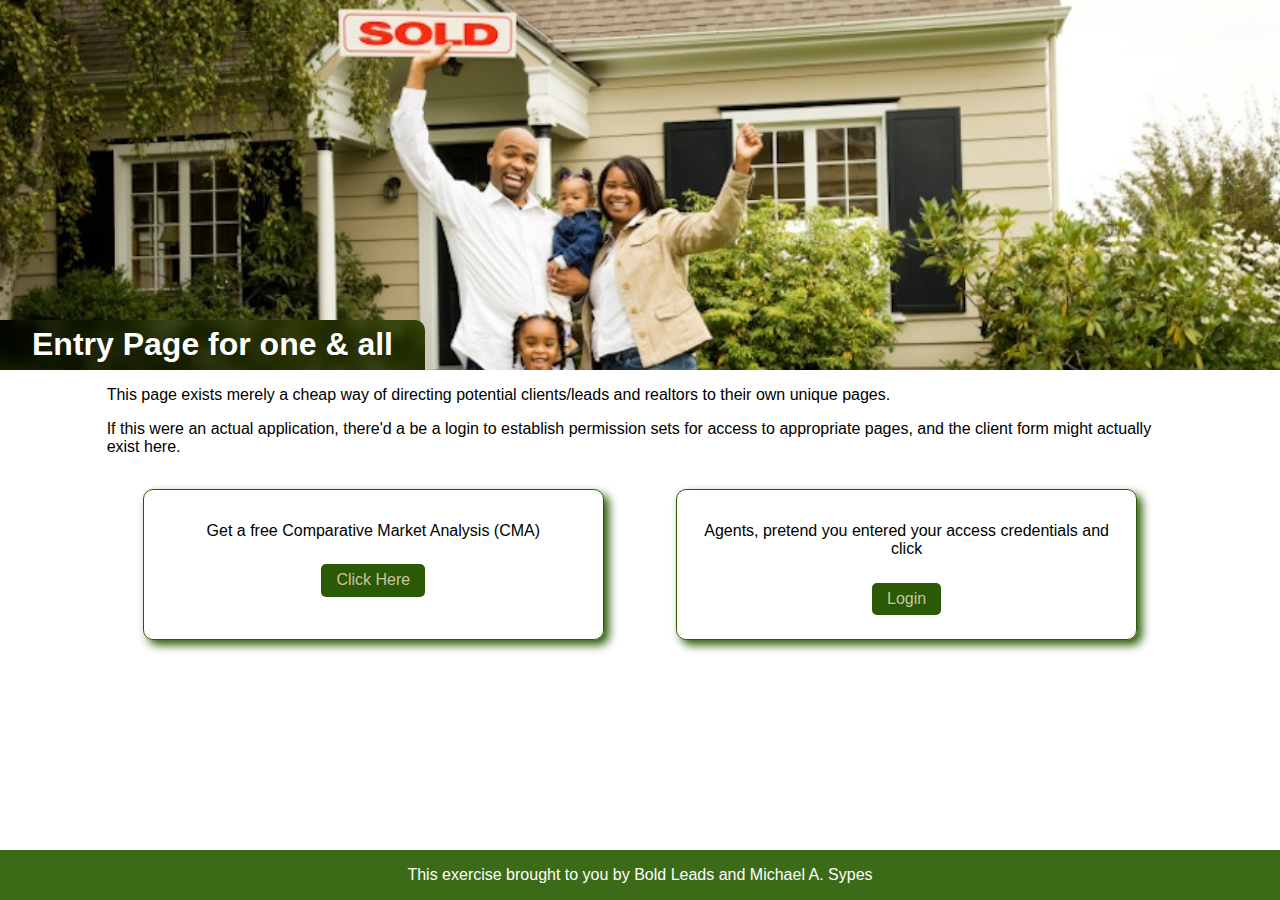
<file: index.html>
<!DOCTYPE html>
<html lang="en">
<head>
    <meta charset="UTF-8">
    <title>Bold Leads Entry Page</title>

    <link rel="stylesheet" href="css/normalize.css">
    <link rel="stylesheet" href="css/styles.css">
</head>
<body>
<header>
    <h1>Entry Page for one &amp; all</h1>
</header>
<main class="main-content-wrapper">
    <p>This page exists merely a cheap way of directing potential clients/leads
        and realtors to their own unique pages.
    </p>
    <p>If this were an actual application, there'd a be a login
        to establish permission sets for access to appropriate pages,
        and the client form might actually exist here.
    </p>

    <div id="access-buttons">
        <div id="client-access">
            <p>Get a free Comparative Market Analysis (CMA)</p>
            <a id="client-access-button" class="buttonesque" href="client-form.html">Click Here</a>
        </div>
        <div id="agent-access">
            <p>Agents, pretend you entered your access credentials and click</p>
            <a id="client-access-button" class="buttonesque" href="agent-dashboard.php">Login</a>
        </div>

    </div>
</main>
<footer>
    <p>This exercise brought to you by Bold Leads and Michael A. Sypes</p>
</footer>
</body>
</html>
</file>
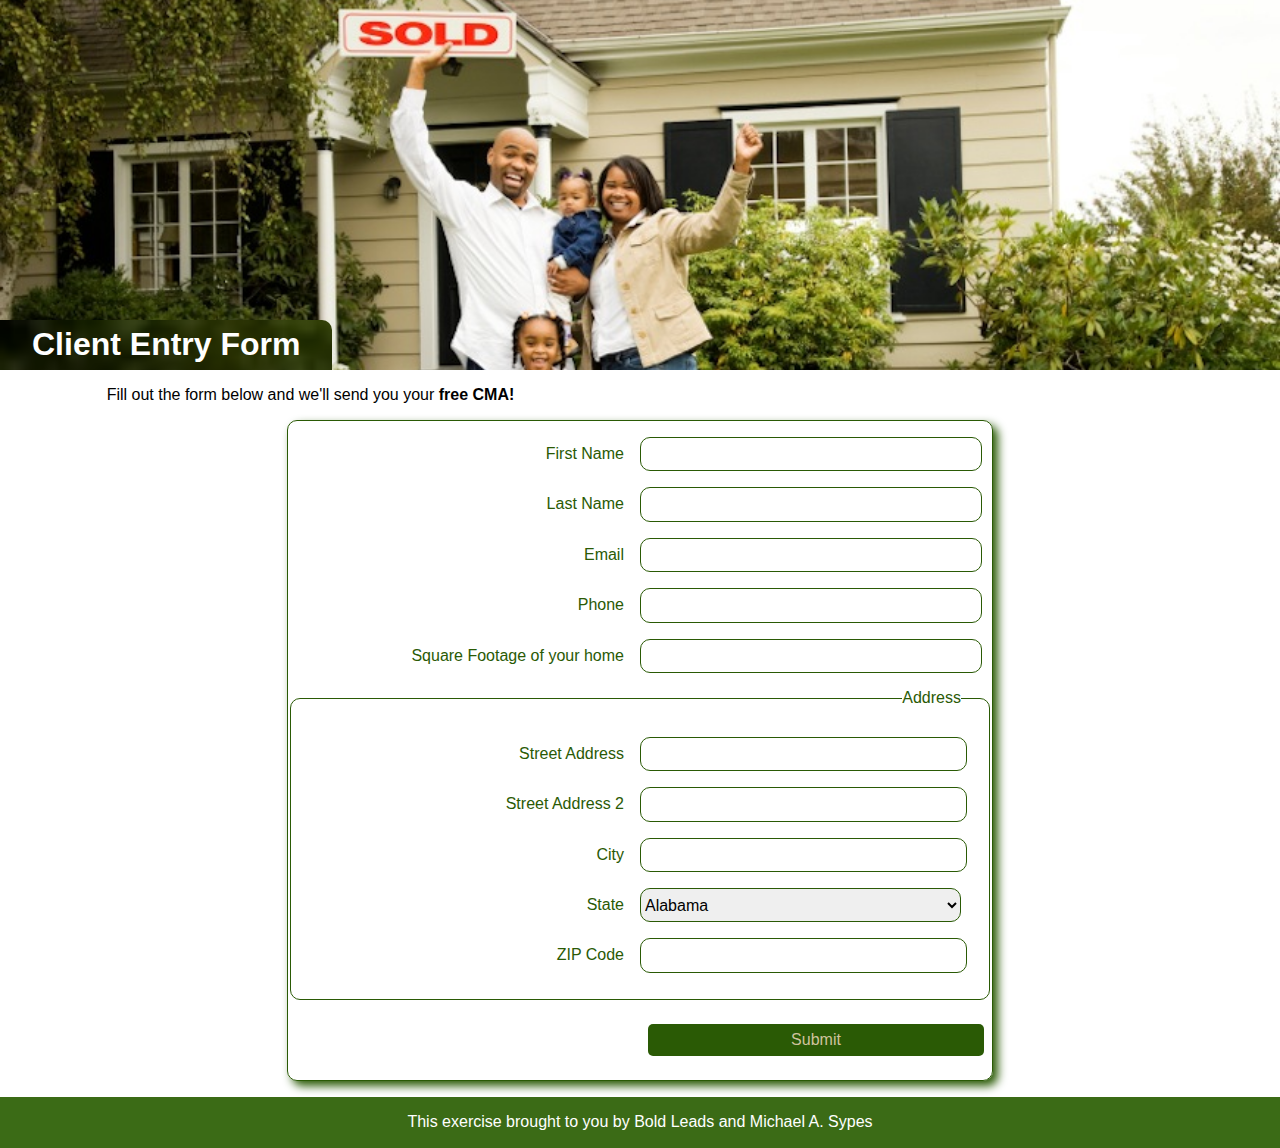
<file: client-form.html>
<!DOCTYPE html>
<html lang="en">
<head>
    <meta charset="UTF_8">
    <title>Client Form</title>
    <script
            src="https://code.jquery.com/jquery-3.3.1.min.js"
            integrity="sha256-FgpCb/KJQlLNfOu91ta32o/NMZxltwRo8QtmkMRdAu8="
            crossorigin="anonymous"></script>
    <script type="application/javascript" src="js/partial-data-collector.js"></script>

    <link rel="stylesheet" href="css/normalize.css">
    <link rel="stylesheet" href="css/styles.css">
</head>
<body>
<header>
    <h1>Client Entry Form</h1>
</header>
<main class="main-content-wrapper">
    <p>Fill out the form below and we'll send you your <strong>free CMA!</strong></p>
    
    <form id="lead_form" method="post" action="src/lead-submit.php">
        <div class="input_wrapper">
            <label for="first_name">First Name</label>
            <input type="text" value="" name="first_name" id="first_name" />
        </div>
        <div class="input_wrapper">
            <label for="last_name">Last Name</label>
            <input type="text" value="" name="last_name" id="last_name" />
        </div>
        <div class="input_wrapper">
            <label for="email">Email</label>
            <input type="text" value="" name="email" id="email" />
        </div>
        <div class="input_wrapper">
            <label for="phone">Phone</label>
            <input type="text" value="" name="phone" id="phone" />
        </div>
        <div class="input_wrapper">
            <label for="home_sqft">Square Footage of your home</label>
            <input type="number" value="" name="home_sqft" id="home_sqft" />
        </div>
        <fieldset id="address">
            <legend>Address</legend>
            <div class="input_wrapper">
                <label for="street_address">Street Address</label>
                <input type="text" value="" name="street_address" id="street_address" />
            </div>
            <div class="input_wrapper">
                <label for="street_address2">Street Address 2</label>
                <input type="text" value="" name="street_address2" id="street_address2" />
            </div>
            <div class="input_wrapper">
                <label for="city_address">City</label>
                <input type="text" value="" name="city_address" id="city_address" />
            </div>
            <div class="input_wrapper">
                <label for="state_address">State</label>
                <select name="state_address" id="state_address">
                    <option value="AL">Alabama</option>
                    <option value="AK">Alaska</option>
                    <option value="AZ">Arizona</option>
                    <option value="AR">Arkansas</option>
                    <option value="CA">California</option>
                    <option value="CO">Colorado</option>
                    <option value="CT">Connecticut</option>
                    <option value="DE">Delaware</option>
                    <option value="DC">District Of Columbia</option>
                    <option value="FL">Florida</option>
                    <option value="GA">Georgia</option>
                    <option value="HI">Hawaii</option>
                    <option value="ID">Idaho</option>
                    <option value="IL">Illinois</option>
                    <option value="IN">Indiana</option>
                    <option value="IA">Iowa</option>
                    <option value="KS">Kansas</option>
                    <option value="KY">Kentucky</option>
                    <option value="LA">Louisiana</option>
                    <option value="ME">Maine</option>
                    <option value="MD">Maryland</option>
                    <option value="MA">Massachusetts</option>
                    <option value="MI">Michigan</option>
                    <option value="MN">Minnesota</option>
                    <option value="MS">Mississippi</option>
                    <option value="MO">Missouri</option>
                    <option value="MT">Montana</option>
                    <option value="NE">Nebraska</option>
                    <option value="NV">Nevada</option>
                    <option value="NH">New Hampshire</option>
                    <option value="NJ">New Jersey</option>
                    <option value="NM">New Mexico</option>
                    <option value="NY">New York</option>
                    <option value="NC">North Carolina</option>
                    <option value="ND">North Dakota</option>
                    <option value="OH">Ohio</option>
                    <option value="OK">Oklahoma</option>
                    <option value="OR">Oregon</option>
                    <option value="PA">Pennsylvania</option>
                    <option value="RI">Rhode Island</option>
                    <option value="SC">South Carolina</option>
                    <option value="SD">South Dakota</option>
                    <option value="TN">Tennessee</option>
                    <option value="TX">Texas</option>
                    <option value="UT">Utah</option>
                    <option value="VT">Vermont</option>
                    <option value="VA">Virginia</option>
                    <option value="WA">Washington</option>
                    <option value="WV">West Virginia</option>
                    <option value="WI">Wisconsin</option>
                    <option value="WY">Wyoming</option>
                </select>
            </div>
            <div class="input_wrapper">
                <label for="zip_address">ZIP Code</label>
                <input type="text" value="" name="zip_address" id="zip_address" maxlength="5"/>
            </div>
        </fieldset>
            <div class="input_wrapper">
                <div><!-- empty for spacing--></div>
                <input type="submit" name="submit" value="Submit" class="buttonesque"/>
            </div>
    </form>
</main>
<footer>
    <p>This exercise brought to you by Bold Leads and Michael A. Sypes</p>
</footer>

</body>
</html>
</file>
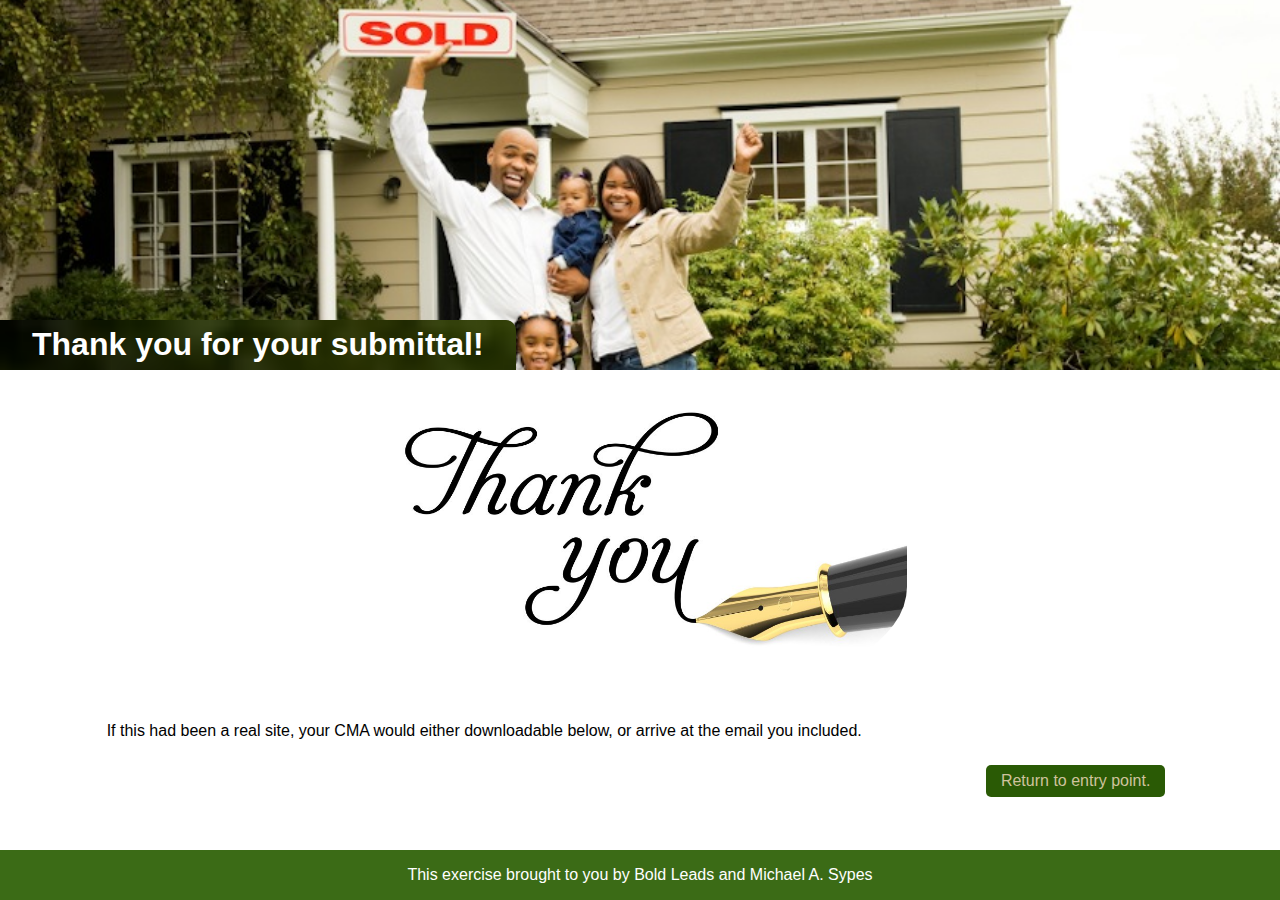
<file: thankyou.html>
<!DOCTYPE html>
<html lang="en">
<head>
    <meta charset="UTF-8">
    <title>Thank You!</title>

    <link rel="stylesheet" href="css/normalize.css">
    <link rel="stylesheet" href="css/styles.css">
</head>
<body>
<header>
    <h1>Thank you for your submittal!</h1>
</header>
<main class="main-content-wrapper">
    <div id="thankyou"><img src="img/thank-you-from-christian-vision-alliance.jpg" alt="Thank you!" /></div>
    <p>If this had been a real site, your CMA would either downloadable below, or arrive at the email you included.</p>
    <div style="float: right;"><a href="index.html" class="buttonesque">Return to entry point.</a></div>
</main>
<footer>
    <p>This exercise brought to you by Bold Leads and Michael A. Sypes</p>
</footer>
</body>
</html>
</file>
<file: css/styles.css>
/**************** Custom styles ********/

/* Generic stuff */

body{
  display: grid;
  grid-template-columns: 1fr 10fr 1fr;
  grid-template-rows: auto 1fr auto;
  grid-template-areas: "header     header   header"
                       "left-gutter main right-gutter"
                       "footer     footer   footer";

  font-family: Arial, sans-serif;
  min-height: 100vh;
}


header {
  grid-area: header;
  background-image: url('../img/buying-a-house-for-dummies.jpg');
  background-size: cover;
  background-position: 0 20%;
}
header h1 {
  background-image: url('../img/shrubbery.png');
  background-size: cover;
  background-color: #2A5A05;
  color: #FFFFFF;
  display: inline-block;
  padding: .2em 1em;
  margin: 25% 0 0 0;
  font-size: 25px;
}
@media (min-width: 400px){
  header h1 {
    border-radius: 0 10px 0 0;
    font-size: 32px;
    width: auto;
  }
}

main{
  grid-area: main;
}

footer{
  grid-area: footer;
  background-color: #3B6B16;
  color: #FFFFFF;
  text-align: center;
}

.buttonesque{
  background-color: #2A5A05;
  color: #CFC39D;
  border-radius: 5px;
  padding: 7px 15px;
  display: inline-block;
  margin: .5em;
  text-align: center;
  text-decoration: none;
  border:none;
}
.buttonesque:hover{
  background-color: #3B6B16;
  color: #FFFFFF;
}

/* Index Page */

#access-buttons{
  display: flex;
  flex-wrap: wrap;
  justify-content: space-around;
}

#access-buttons > div{
  border: #2A5A05 1px solid;
  border-radius: 10px;
  box-shadow: #2A5A05 5px 5px 10px;
  margin: 1em auto;
  padding: 1em;
  text-align: center;
}
@media (min-width: 400px){
  #access-buttons > div {
    width: 40%;
  }
}

/* Client Form */
@media (min-width: 400px){
  form{
    max-width: 66%;
    margin: 1em auto;
    border: #2A5A05 1px solid;
    border-radius: 10px;
    box-shadow: #2A5A05 5px 5px 10px;
  }
}

.input_wrapper{
  display: grid;
  grid-template-columns: 1fr 1fr;
  margin: 1em;
}

fieldset{
  border: #2A5A05 1px solid;
  border-radius: 10px;
}

label, legend{
  color: #2A5A05;
  text-align: right;
  margin: .5em 1em .5em 0;
}

input, select{
  border: #2A5A05 1px solid;
  border-radius: 10px;
  width: 100%;
}
input[type="submit"]{

}

/* Thank you page */
#thankyou{
  text-align: center;
}
#thankyou > img{
  max-width: 50%;
  border-radius: 33%;
  margin: 1em auto;
}
@media (min-width: 400px){
  #thankyou img{
    animation: rotate 2s 0s ease-out forwards;
  }
}
@keyframes rotate{
  0%{
    transform: rotate(-90deg);
    height: 0;
    opacity: 0;
  }
  100%{
    transform: rotate(0deg);
    opacity: 1;
    box-shadow: #2A5A05 5px 5px 10px;
  }
}

/* Agent Dashboard */
#lead-list{
  list-style: none;
}

.lead{
  border: #2A5A05 1px solid;
  border-radius: 10px;
  box-shadow: #2A5A05 5px 5px 10px;
  margin: 1em auto;
  padding: 1em;
  position: relative;
}

.lead > div{
  margin: .6em;
}

.label{
  color: #2A5A05;
  display: inline-block;
  vertical-align: top;
}
.detail-link-wrapper{
  position: absolute;
  top: 0;
  right: 0;
}
</file>
